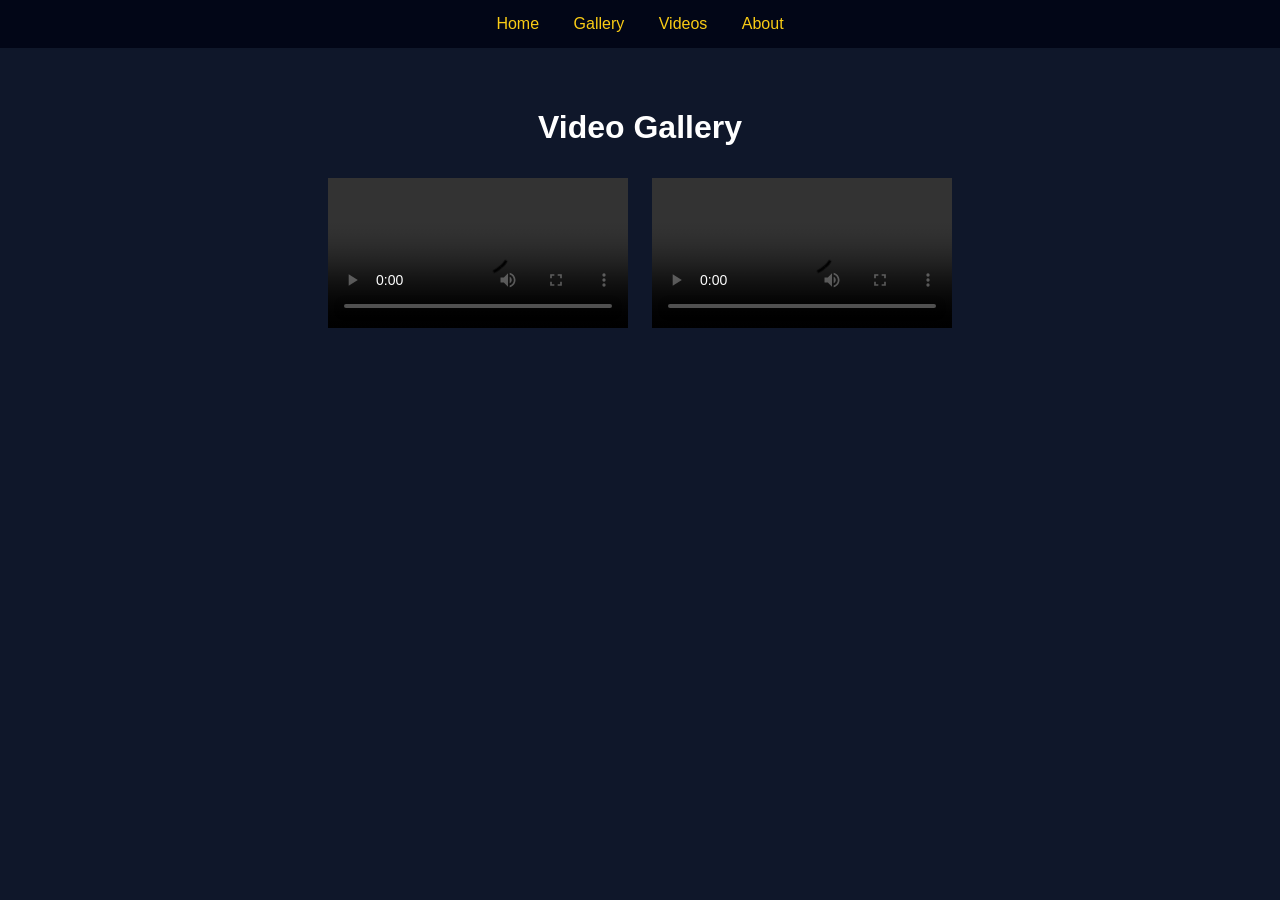
<file: videos.html>
<!DOCTYPE html>
<html>
<head>
    <title>Videos</title>
    <link rel="stylesheet" href="style.css">
</head>

<body>

<nav>
    <a href="index.html">Home</a>
    <a href="gallery.html">Gallery</a>
    <a href="videos.html">Videos</a>
    <a href="about.html">About</a>
</nav>

<div class="container">
    <h1>Video Gallery</h1>

    <video controls>
        <source src="https://www.w3schools.com/html/mov_bbb.mp4" type="video/mp4">
    </video>

    <video controls>
        <source src="https://www.w3schools.com/html/movie.mp4" type="video/mp4">
    </video>
</div>

</body>
</html>
</file>
<file: style.css>
body {
    font-family: Arial;
    margin: 0;
    background: #0f172a;
    color: white;
}

nav {
    background: #020617;
    padding: 15px;
    text-align: center;
}

nav a {
    color: #facc15;
    margin: 0 15px;
    text-decoration: none;
}

.container {
    padding: 40px;
    text-align: center;
}

.gallery {
    display: flex;
    flex-wrap: wrap;
    justify-content: center;
}

.gallery img {
    width: 250px;
    margin: 10px;
    border-radius: 10px;
    cursor: pointer;
}

video {
    width: 300px;
    margin: 10px;
}
</file>
